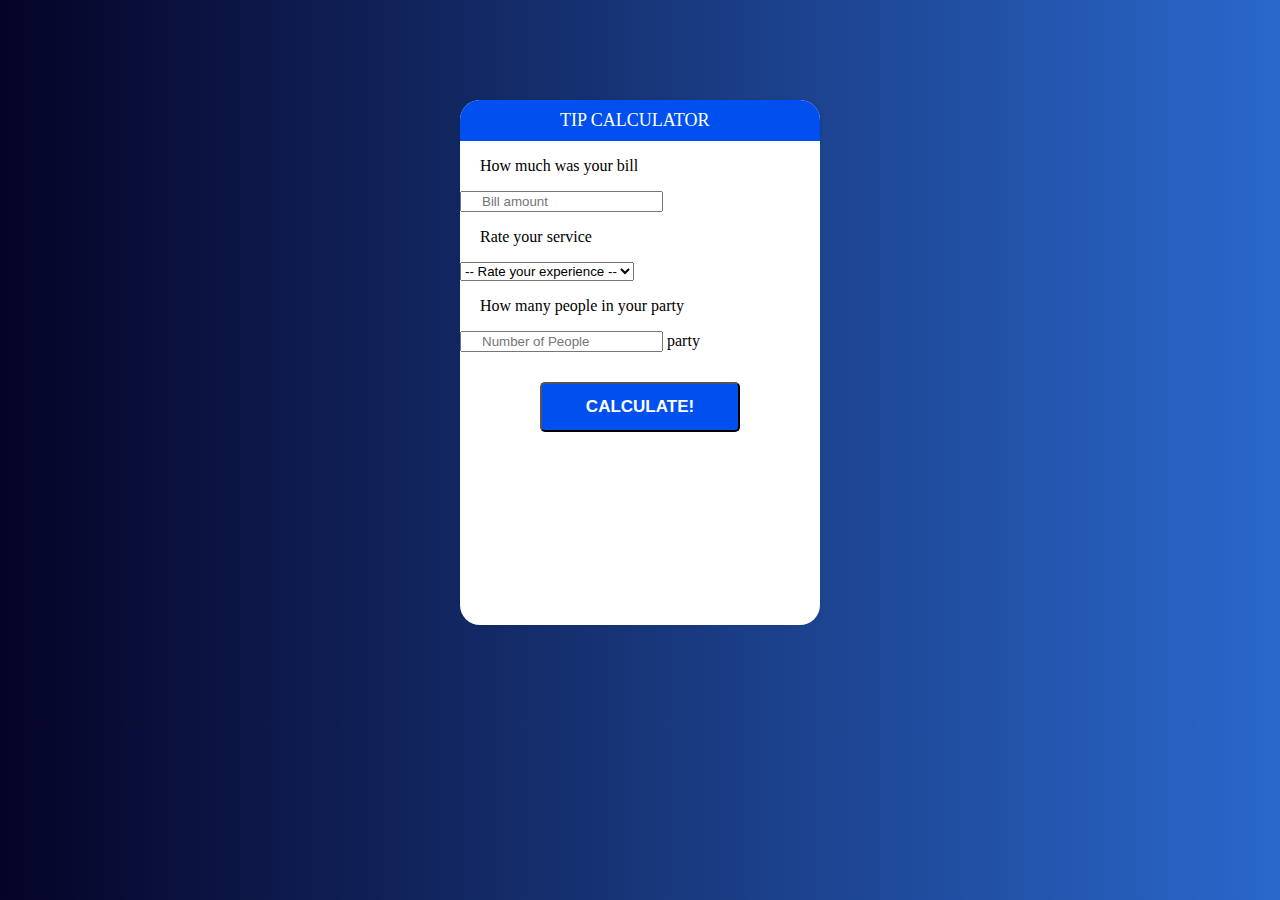
<file: tip calculator/index.html>
<!DOCTYPE html>
<html>
<head>
	<title>tip calculator</title>
	<link rel="stylesheet" type="text/css" href="css/style.css">
	<meta name="viewport" content="width=device-width, initial-scale=1.0">
</head>
<body>
	<div id="container">
		<h1>Tip Calculator</h1>
		<div id="calculator">
			<form>
				<p>How much was your bill</p>
				<input id="billAmt" type="text" placeholder="Bill amount">
				<p>Rate your service</p>
				<select id="serviceQuality">
					<option disabled selected value="0">-- Rate your experience --</option>
					<option value="0.3">30&#37; &#45; Outstanding</option>	
					<option value="0.2">20&#37; &#45; Good</option>	
					<option value="0.15">15&#37; &#45; It was OK</option>
					<option value="0.1">10&#37; &#45; Bad</option>
					<option value="0.05">5&#37; &#45; Terrible</option>
				</select>
			</form>	
			
			<p>How many people in your party</p>
			<input id="partyAmount" type="text" placeholder="Number of People"> party 
			<button type="button" id="calculate">Calculate!</button>
			
		</div> <!--calculator end -->

		<div id="totalTip">
			<sup>$</sup>
			<span id="tip">0.00</span>
			<small id="each">each</small>
		</div> <!--totalTip-->

	</div> <!--container end -->
	<script type="text/javascript" src="js/tipcalculator.js"></script>

</body>
</html>
</file>
<file: tip calculator/css/style.css>
body {
  font-family: roboto;
  background: #8E0E00;
  /* fallback for old browsers */
  background: -webkit-linear-gradient(to left, #8E0E00, #1F1C18);
  /* Chrome 10-25, Safari 5.1-6 */
  background: linear-gradient(to left, #2a68cc, #050326);
  /* W3C, IE 10+/ Edge, Firefox 16+, Chrome 26+, Opera 12+, Safari 7+ */
}

#container {
  height: 525px;
  width: 360px;
  margin: 100px auto;
  background: #ffffff;
  box-shadow: 0 0 3px rgba(0, 0, 0, 0.1);
  border-radius: 20px;
  -webkit-border-radius: 20px;
  -moz-border-radius: 20px;
}

h1 {
  background: #004fef;
  color: white;
  margin: 0;
  padding: 10px 100px;
  text-transform: uppercase;
  font-size: 18px;
  font-weight: normal;
  border-top-left-radius: 20px;
  border-top-right-radius: 20px;
}

p {
  padding-left: 20px;
}

form input[type="text"] {
  width=90px;
}

input {
  padding-left: 20px;
}

#billamt {
  font-size: 14px;
  /*color: #2980b9;*/
  color: #red;
  background-color: #f7f7f7;
  width: 60%;
  padding: 5px 5px 8px 8px;
}

#billamt:focus {
  background: #fff;
  border: 3px solid #2980b9;
  outline: none;
}

#peopleamt {
  width: 60%;
  padding: 5px 5px 8px 8px;
  margin-left: 20px;
  color: #red;
  background-color: #f7f7f7;
  font-size: 14px;
}

.dollarSign {
  display: inline;
}

#serviceQual {
  padding: 20px 20px 20px 20px;
  margin-left: 20px;
  font-size: 25px;
}



button {
  text-transform: uppercase;
  font-weight: bold;
  display: block;
  margin: 30px auto;
  background: #004fef;
  border-radius: 5px;
  width: 200px;
  height: 50px;
  font-size: 17px;
  color: white;
}

button:hover {
  background: #011130;
  border-bottom-color: #111;
}

button:active {
  position: relative;
  top: 1px;
}

#totalTip {
  font-size: 30px;
  margin-top: 5px;
  text-align: center;
}

#totalTip:before {
  content: "Tip amount";
  font-size: 20px;
  font-weight: bold;
  display: block;
  text-transform: uppercase;
}

#totalTip sup {
  font-size: 20px;
  top: -18px;
}

#totalTip small {
  font-size: 20px;
  font-weight: bold;
  display: block;
}

@media only screen and (max-width: 320px){
	#container {
  		height: 400px;
  		width: 360px;
  		margin: 100px auto;
  		background: #ffffff;
  		box-shadow: 0 0 3px rgba(0, 0, 0, 0.1);
  		border-radius: 10px;
  		-webkit-border-radius: 20px;
  		-moz-border-radius: 20px;
}



}
</file>
